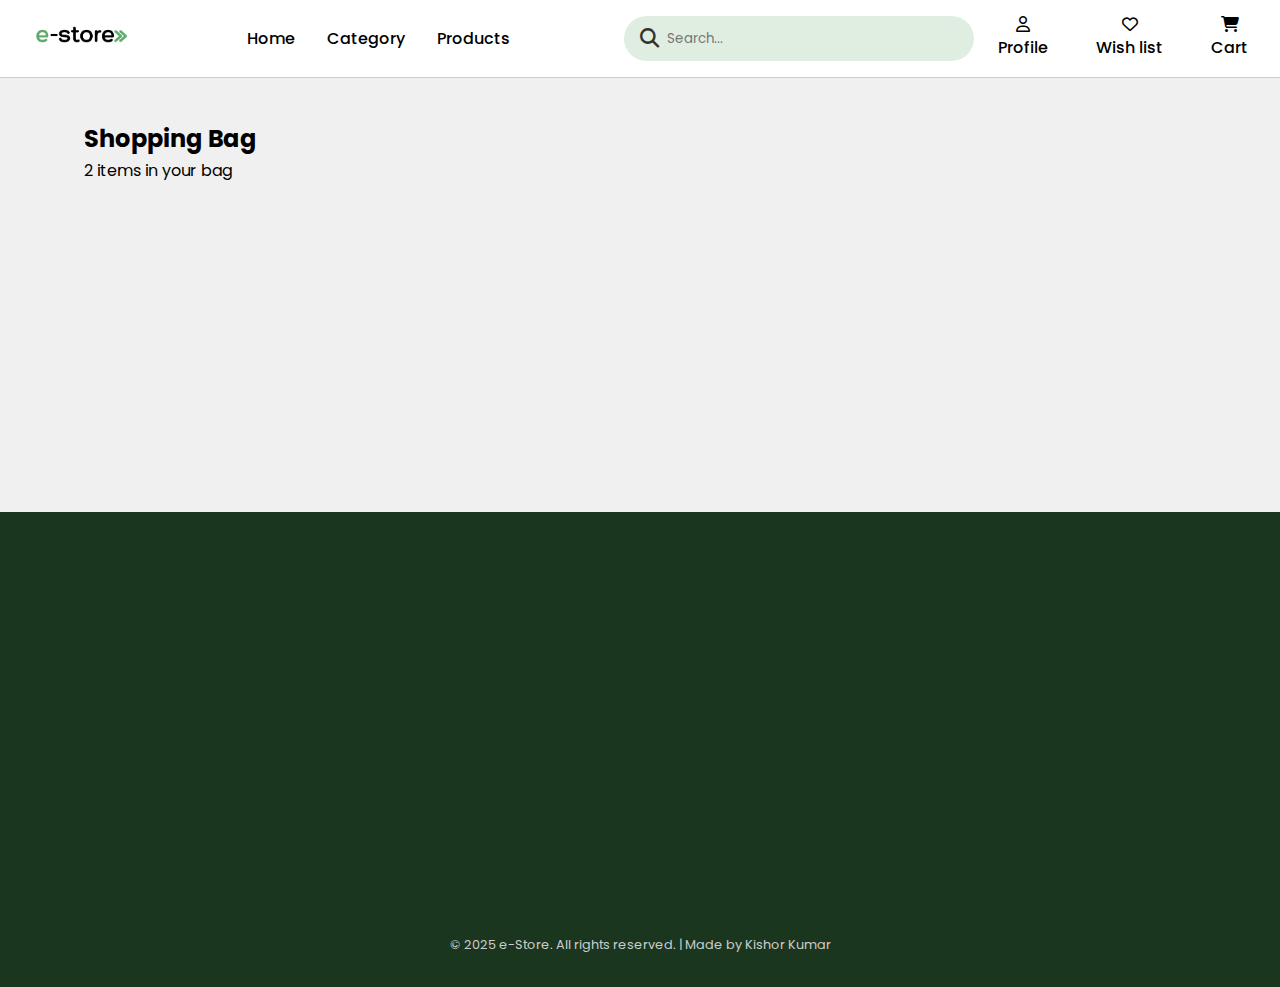
<file: checkOut.html>
<!DOCTYPE html>
<html lang="en">
  <head>
    <meta charset="UTF-8" />
    <meta name="viewport" content="width=device-width, initial-scale=1.0" />
    <link
      rel="stylesheet"
      href="https://cdnjs.cloudflare.com/ajax/libs/font-awesome/6.7.2/css/all.min.css"
      integrity="sha512-Evv84Mr4kqVGRNSgIGL/F/aIDqQb7xQ2vcrdIwxfjThSH8CSR7PBEakCr51Ck+w+/U6swU2Im1vVX0SVk9ABhg=="
      crossorigin="anonymous"
      referrerpolicy="no-referrer"
    />
    <link rel="stylesheet" href="./style/style.css" />
    <link rel="stylesheet" href="./style/checkOut.css" />
    <title>estore.com shopping cart</title>
  </head>
  <body>
    <!-- Header & nav section -->
    <header id="main-header">
      <div class="header-container">
        <div class="header-left">
          <i class="fa-solid fa-bars"></i>
          <div class="logo">
            <a href="index.html"><img src="./img/logo.png" alt="Logo" /></a>
          </div>
        </div>
        <nav class="nav-links">
          <ul>
            <li><a href="index.html">Home</a></li>
            <li><a href="#">Category</a></li>
            <li><a href="#">Products</a></li>
          </ul>
        </nav>
        <div class="header-right">
          <div class="search">
            <button type="submit" class="btn">
              <i class="fas fa-search"></i>
            </button>
            <input type="text" placeholder="Search..." />
          </div>

          <div class="user-actions">
            <div class="mobile-search">
              <i class="fas fa-search"></i>
            </div>

            <a href="#" class="profile"
              ><i class="fa-regular fa-user"></i>Profile</a
            >
            <a href="#" class="wish-list"
              ><i class="fa-regular fa-heart"></i>Wish list</a
            >
            <a href="checkOut.html" class="cart"
              ><span class="cart-items hiden"></span
              ><i class="fa-solid fa-cart-shopping"></i>Cart</a
            >
          </div>
        </div>
      </div>
    </header>
    <!-- cart product item section -->
    <section class="cart-section">
      <div class="left-section">
        <div class="sopping-header">
          <h2>Shopping Bag</h2>
          <p class="cart-items-count"><span>2 items</span> in your bag</p>
        </div>
        <div class="total-mobile">
          <div class="total">
            <h3>Subtotal <span>(2 items)</span>: $39.98</h3>
          </div>
          <button class="checkout-btn mobile-fixed-checkout">Checkout</button>
        </div>

        <div class="cart-container">
          <div class="product-header">
            <h3>Product</h3>
            <h3>Quantity</h3>
            <h3>Price</h3>
          </div>
          <div class="product-container"></div>

          <div class="cart-total">
            <h3>Subtotal <span>(2 items)</span>: $39.98</h3>
          </div>
        </div>
      </div>
      <div class="right-section"></div>
    </section>

    <!-- Footer section -->
    <section>
      <div class="tag-lines">
        <div class="professional">
          <i class="fa-solid fa-user-tie"></i>
          <h3>Professional Service</h3>
          <p>Efficient customer from passionate team</p>
        </div>
        <div>
          <i class="fa-solid fa-star"></i>
          <h3>Quality Products</h3>
          <p>We offer the best quality products in the market</p>
        </div>
        <div>
          <i class="fa-solid fa-headset"></i>
          <h3>24/7 Support</h3>
          <p>We are here to help you anytime, anywhere</p>
        </div>
        <div>
          <i class="fa-solid fa-lock"></i>
          <h3>Secure Payment</h3>
          <p>Your payment information is safe with us</p>
        </div>
      </div>
      <footer>
        <div class="footer-content">
          <div class="footer-card">
            <a href="#"><img src="./img/logo-white.png" alt="Logo" /></a>
            <div class="news-letter-subscription">
              <h3>Subscribe to our Newsletter</h3>
              <p>Get the latest updates and offers</p>
              <form action="#">
                <input type="email" placeholder="Enter your email" required />
                <button type="submit" class="btn">Subscribe</button>
              </form>
            </div>
            <div class="social-media">
              <ul>
                <li>
                  <a href="#"><i class="fab fa-facebook-f"></i></a>
                </li>
                <li>
                  <a href="#"><i class="fab fa-twitter"></i></a>
                </li>
                <li>
                  <a href="#"><i class="fab fa-instagram"></i></a>
                </li>
                <li>
                  <a href="#"><i class="fab fa-linkedin-in"></i></a>
                </li>
              </ul>
            </div>
          </div>
          <div class="footer-card support">
            <h3>Support</h3>
            <ul>
              <li><a href="#">Contact Us</a></li>
              <li><a href="#">About Us</a></li>
              <li><a href="#">FAQ</a></li>
              <li><a href="#">Shipping & Returns</a></li>
              <li><a href="#">Privacy Policy</a></li>
            </ul>
          </div>
          <div class="footer-card legal">
            <h3>Legal</h3>
            <ul>
              <li><a href="#">Terms of Service</a></li>
              <li><a href="#">Refund Policy</a></li>
              <li><a href="#">Cookie Policy</a></li>
              <li><a href="#">Accessibility Statement</a></li>
            </ul>
          </div>
          <div class="footer-card contact">
            <h3>Contact</h3>
            <div class="address">
              <i class="fa-solid fa-location-dot"></i>
              <p>123 E-store St, Shop City, SC 12345</p>
            </div>
            <div class="phone">
              <i class="fa-solid fa-phone"></i>
              <p>+1 (123) 456-7890</p>
            </div>
            <div class="email">
              <i class="fa-solid fa-envelope"></i>
              <p>help@estore.com</p>
            </div>
          </div>
        </div>
        <p class="copyright">
          &copy; 2025 e-Store. All rights reserved. | Made by Kishor Kumar
        </p>
      </footer>
    </section>
    <!-- Remove Confirmation Modal -->
    <div class="modal-overlay hidden" id="remove-modal">
      <div class="modal-box">
        <h3>Remove Item?</h3>
        <p>Are you sure you want to remove this item from your cart?</p>
        <div class="modal-actions">
          <button class="btn cancel-btn">Cancel</button>
          <button class="btn confirm-btn">Yes, Remove</button>
        </div>
      </div>
    </div>
    <script type="module" src="script/checkOut.js"></script>
  </body>
</html>
</file>
<file: style/style.css>
@import url("https://fonts.googleapis.com/css2?family=Poppins:ital,wght@0,100;0,200;0,300;0,400;0,500;0,600;0,700;0,800;0,900;1,100;1,200;1,300;1,400;1,500;1,600;1,700;1,800;1,900&display=swap");
* {
  margin: 0;
  padding: 0;
  font-family: "Poppins", sans-serif;
}

*,
*::before,
*::after {
  box-sizing: border-box;
}

html,
body {
  scroll-behavior: smooth;
  max-width: 100%;
  overflow-x: hidden;
}

body {
  font-family: "Poppins", sans-serif;
  font-size: 16px;
  line-height: 1.6;
  background-color: #f0f0f0;
  color: #333;
  width: 100%;
  margin: 0 auto;
  color: #000;
}

.added-to-cart {
  position: fixed;
  top: 90px;
  left: 50%;
  transform: translateX(-50%);
  padding: 6px 12px;
  background-color: rgba(40, 167, 69, 0.9); /* subtle green with opacity */
  color: #fff;
  font-size: 14px;
  border-radius: 30px;
  box-shadow: 0 8px 20px rgba(0, 0, 0, 0.1);
  z-index: 1000;
  display: none;
  opacity: 0;
  animation: slideUpFade 2s ease forwards;
}

@keyframes slideUpFade {
  0% {
    opacity: 0;
    transform: translateX(-50%) translateY(20px);
  }
  10%,
  90% {
    opacity: 1;
    transform: translateX(-50%) translateY(0);
  }
  100% {
    opacity: 0;
    transform: translateX(-50%) translateY(-10px);
  }
}

.show-intervel {
  display: block;
  animation: slideUpFade 2s ease forwards;
}

h1 {
  font-size: 2.5rem;
  font-weight: 700;
  margin-bottom: 1rem;
}
header {
  position: fixed;
  top: 0;
  left: 0;
  right: 0;
  align-items: center;
  background-color: #fff;
  padding: 1rem 2rem;
  border-bottom: 1px solid #ccc;
  z-index: 999;
  transition: top 0.3s ease-in-out;
}

.header-left {
  display: flex;
  align-items: center;
  gap: 1rem;
}

.header-container {
  display: flex;
  justify-content: space-between;
  align-items: center;
}

.logo img {
  width: 100px;
}

.nav-links ul {
  display: flex;
  gap: 2rem;
  list-style: none;
}

.nav-links ul.active {
  display: flex;
  flex-direction: column;
  position: absolute;
  top: 45px;
  left: 0;
  right: 0;
  width: 100%;
  background-color: #fff;
  padding: 1rem 0;
  align-items: center;
  gap: 1rem;
  z-index: 1000;
}

.header-left i {
  display: none;
}

.nav-links a {
  text-decoration: none;
  color: #000;
  font-weight: 500;
}

.nav-links a:hover {
  color: #5daa69;
}

.header-right {
  display: flex;
  align-items: center;
  gap: 1.5rem;
}

.search {
  display: flex;
  align-items: center;
  gap: 0.5rem;
  background-color: #dfeee1;
  border-radius: 1.5rem;
  padding: 0.5rem 1rem;
  width: 350px;
}

.search input {
  border: none;
  background-color: transparent;
  outline: none;
  width: 100%;
  margin-right: 20px;
}

.search .btn {
  background: transparent;
  border: none;
  cursor: pointer;
  color: #333;
  font-size: 1.2rem;
}

.mobile-search {
  display: none;
}

.mobile-search i {
  display: none;
}

.user-actions {
  position: relative;
  display: flex;
  flex-direction: row;
  justify-content: center;
  text-align: center;
  align-items: center;
  gap: 3rem;
}

.user-actions a {
  display: flex;
  flex-direction: column;
  align-items: center;
  text-decoration: none;
  text-align: center;
  color: #000;
  font-weight: 500;
}
.user-actions a:hover {
  color: #5daa69;
}

.user-actions a i {
  font-size: 1rem;
  margin-bottom: 0.2rem;
}

.cart {
  position: relative;
  display: flex;
  align-items: center;
  text-decoration: none;
  color: #000;
}

.cart span {
  position: absolute;
  top: -8px;
  right: 15px;
  background-color: #5daa69;
  color: #fff;
  padding: 1px 7px;
  border-radius: 50%;
  font-size: 0.8rem;
}

.hiden {
  display: none;
}

.hero {
  position: relative;
  max-width: 90%;
  height: 500px;
  margin: 70px auto 1rem auto;
  border-radius: 15px;
  overflow: hidden;
}

.hero.in-view {
  opacity: 1;
  transform: translateX(0);
}

.hero .swiper {
  width: 100%;
  height: 100%;
}

.hero .swiper-slide {
  width: 100%;
  height: 100%;
  /* display: flex;
  align-items: flex-start; */
}

.hero .swiper-slide picture {
  display: block;
  width: 100%;
  height: 100%;
}

.hero .swiper-slide img {
  width: 100%;
  height: 100%;
  object-fit: cover;
  object-position: center;
  display: block;
  border-radius: 15px;
}
#swiper-image .swiper-pagination {
  position: absolute;
  bottom: 50px;
  left: 50%;
  transform: translateX(-50%);
  z-index: 1001;
}

#swiper-image .swiper-pagination-bullet {
  background-color: #ccc;
  opacity: 0.7;
  width: 10px;
  height: 10px;
}
#swiper-image .swiper-pagination-bullet-active {
  background-color: #4caf50;
  opacity: 1;
  width: 13px;
  height: 13px;
  align-items: center;
}

.featured-products {
  max-width: 90%;
  margin: 2rem auto;
  margin-top: 1rem;
}

.featured-header {
  display: flex;
  justify-content: space-between;
  align-items: center;
  margin-bottom: 0.1rem;
}

.featured-header h2 {
  font-size: 1.5rem;
  font-weight: 600;
}

.swiper-container-wrap {
  position: relative;
}

.swiper {
  padding: 1rem 0 2.5rem; /* leave room for bullets */
}

.swiper-slide {
  width: auto;
  display: flex;
  justify-content: center;
}

.product-card {
  background-color: #fff;
  border: 1px solid #ddd;
  border-radius: 10px;
  padding: 1rem;
  text-align: center;
  width: 150px;
  box-shadow: 0 2px 8px rgba(0, 0, 0, 0.05);
}

.product-card:hover {
  transform: translateY(-8px);
  box-shadow: 0 4px 12px rgba(0, 0, 0, 0.1);
}

.product-card img {
  width: 100%;
  border-radius: 8px;
  margin-bottom: 10px;
}

.product-card h3 {
  font-size: 0.82rem;
  font-weight: 500;
  margin: 0;
}

/* Swiper Button Styling */
.swiper-button-next,
.swiper-button-prev {
  width: 30px;
  height: 30px;
  font-size: 16px;
  top: 50%;
  transform: translateY(-50%);
  background: #fff;
  border-radius: 50%;
  color: #4caf50;
  box-shadow: 0 1px 4px rgba(0, 0, 0, 0.1);
  display: flex;
  align-items: center;
  justify-content: center;
  opacity: 0.6;
  filter: blur(0.5px); /* Subtle blur for inactive state */
  transition: all 0.3s ease;
}

.swiper-button-next:hover,
.swiper-button-prev:hover {
  opacity: 1;
  filter: blur(0);
}

.swiper-button-next::after {
  font-family: "Font Awesome 6 Free";
  content: "\f105"; /* fa-chevron-right */
  font-weight: 600;
  font-size: 1.2rem;
}

.swiper-button-prev::after {
  font-family: "Font Awesome 6 Free";
  content: "\f104"; /* fa-chevron-left */
  font-weight: 600;
  font-size: 1.2rem;
}

/* White pagination bullets */
.swiper-pagination {
  text-align: center;
  bottom: 0;
}

.swiper-pagination-bullet {
  background-color: #ccc;
  opacity: 0.7;
  width: 8px;
  height: 8px;
}

.swiper-pagination-bullet-active {
  background-color: #4caf50;
  opacity: 1;
  width: 12px;
  height: 12px;
  border-radius: 50%;
}

@media (max-width: 800px) {
  .swiper-button-next,
  .swiper-button-prev {
    /* top: 50%;
    width: 26px;
    height: 26px;
    font-size: 13px; */
    display: none !important; /* Hide buttons on smaller screens */
  }
}

.new-arrivals-section {
  position: relative;
  max-width: 90%;
  margin: 2rem auto;
}
.new-arrivals-section h2 {
  font-size: 1.5rem;
  font-weight: 600;
  margin-bottom: 0.8rem;
}

.new-arrival-grid {
  display: grid;
  grid-template-columns: repeat(auto-fill, minmax(200px, 1fr));
  gap: 1.2rem;
  margin: auto;
}

.new-arrival-card {
  position: relative;
  background-color: #f9f9f9;
  border: 1px solid #ddd;
  border-radius: 10px;
  padding: 0.5rem 0.5rem;
  text-align: center;
  opacity: 0;
  transform: translateY(50px);
  transition: all 0.15s ease-out;
}

.product-card.in-view,
.new-arrival-card.in-view {
  opacity: 1;
  transform: translateY(0);
}

.new-arrival-card:hover {
  transform: translateY(-1px);
  box-shadow: 0 8px 8px rgba(0, 0, 0, 0.1);
}
.new-arrival-card .favourite-icon {
  position: absolute;
  top: 10px;
  right: 10px;
  font-size: 1.5rem;
  cursor: pointer;
}
.new-arrival-card .favourite-btn {
  background-color: #ddd;
  padding: 0.2rem;
  border-radius: 50%;
  border: none;
  color: #333;
  cursor: pointer;
}

.new-arrival-card .discount {
  position: absolute;
  top: 100px;
  left: 10px;
  background-color: #36454f;
  color: #fff;
  padding: 0.2rem 0.5rem;
  border-radius: 5px;
  font-size: 0.8rem;
}

.hidden {
  display: none;
}

.new-arrival-card img {
  width: 100px;
  border-radius: 10px;
}

.new-arrival-card .btn {
  background-color: #4caf50;
  color: #fff;
  padding: 0.2rem 0.7rem;
  border-radius: 20px;
  border: none;
  cursor: pointer;
  font-size: 0.8rem;
  margin-top: 10px;
  transition: background-color 0.3s ease;
}
.new-arrival-card .btn:hover {
  background-color: #45a049;
}

.product-banner {
  max-width: 90%;
  margin: 2rem auto;
  text-align: center;
  position: relative;
  overflow: hidden;
  border-radius: 10px;
  padding: 1rem;
  opacity: 0;
  transform: translateX(50px);
  transition: transform 0.25s ease, box-shadow 0.1s ease, opacity 0.1s ease;
}
.product-banner.in-view {
  opacity: 1;
  transform: translateX(0);
}

.product-banner img {
  width: 1100px;
  border-radius: 10px;
  height: 300px;
  object-fit: cover;
  display: block;
  margin: 0 auto;
}

.product-banner img:hover {
  transform: scale(1.05);
  transition: transform 0.3s ease;
}

.top-rated-products {
  max-width: 90%;
  margin: 2rem auto;
}

.top-rated-products h2 {
  font-size: 1.5rem;
  font-weight: 600;
  margin-bottom: 0.8rem;
}

.top-rated-products .top-rated-grid {
  display: grid;
  grid-template-columns: repeat(auto-fill, minmax(200px, 1fr));
  gap: 1.2rem;
  margin: auto;
}

.top-rated-products .top-rated-card {
  background-color: #f9f9f9;
  border: 1px solid #ddd;
  border-radius: 10px;
  padding: 0.5rem 0.5rem;
  text-align: center;
  opacity: 0;
  transform: translateY(50px);
  transition: all 0.15s ease-out;
}

.top-rated-products .top-rated-card.in-view {
  opacity: 1;
  transform: translateY(0);
}

.top-rated-products .top-rated-card:hover {
  transform: translateY(-1px);
  box-shadow: 0 8px 8px rgba(0, 0, 0, 0.1);
}

.top-rated-products .top-rated-card img {
  width: 100px;
  border-radius: 10px;
}
.top-rated-products .top-rated-card .btn {
  background-color: #4caf50;
  color: #fff;
  padding: 0.2rem 0.7rem;
  border-radius: 20px;
  border: none;
  cursor: pointer;
  font-size: 0.8rem;
  margin-top: 10px;
  transition: background-color 0.3s ease;
}
.top-rated-products .top-rated-card .btn:hover {
  background-color: #45a049;
}

.star-rating span {
  color: gold;
  font-size: 1.2rem;
}

.tag-lines {
  display: flex;
  justify-content: space-between;
  align-items: center;
  max-width: 90%;
  margin: 4rem auto 1rem;
  text-align: center;
  opacity: 0;
  transform: translateY(50px);
  transition: transform 0.25s ease, box-shadow 0.1s ease, opacity 0.1s ease;
}

.tag-lines h3 {
  font-size: 1rem;
  font-weight: 600;
  margin-bottom: 0.5rem;
}
.tag-lines.in-view {
  opacity: 1;
  transform: translateY(0);
}

.tag-lines i {
  font-size: 2rem;
  color: #9ecca5;
  margin-right: 0.5rem;
}

.tag-lines h3 {
  font-size: 0.8rem;
  font-weight: 600;
  margin-left: 0.5rem;
}

.tag-lines p {
  font-size: 0.8rem;
  color: #555;
}

footer {
  background-color: #1a361f;
  color: #fff;
  padding: 2rem 0;
  margin-top: 2rem;
}

.footer-content {
  display: flex;
  justify-content: space-around;
  width: 90%;
  margin: 0 auto;
  gap: 2rem;
  padding: 2.5rem 0;
}

.footer-card img {
  width: 100px;
  margin-bottom: 1rem;
}
.footer-card {
  color: #fff;
  opacity: 0;
  transform: translateX(-50px);
  transition: transform 0.25s ease, box-shadow 0.1s ease, opacity 0.1s ease;
}

.footer-card.in-view {
  opacity: 1;
  transform: translateX(0);
}

.footer-card .news-letter-subscription {
  display: flex;
  flex-direction: column;
  gap: 0.5rem;
  margin-top: 1rem;
}

.footer-card .news-letter-subscription h3 {
  font-size: 1.2rem;
  font-weight: 600;
}

.footer-card .news-letter-subscription p {
  font-size: 0.9rem;
  color: #ccc;
}
.footer-card .news-letter-subscription input {
  padding: 0.5rem;
  border-radius: 5px;
  border: none;
  font-size: 1rem;
}
.footer-card .news-letter-subscription button {
  padding: 0.5rem 1rem;
  border-radius: 5px;
  border: none;
  background-color: #4caf50;
  color: #fff;
  font-size: 1rem;
  cursor: pointer;
  margin-top: 5px;
}
.footer-card .news-letter-subscription button:hover {
  background-color: #45a049;
}

.social-media ul {
  display: flex;
  justify-content: start;
  align-items: center;
  gap: 1rem;
  list-style: none;
  padding: 10px 0;
  margin: 10px 0;
}
.social-media a {
  color: #fff;
  font-size: 1.5rem;
  text-decoration: none;
}
.social-media a:hover {
  color: #5daa69;
}

.support h3 {
  font-size: 1.2rem;
  font-weight: 600;
  margin-bottom: 1rem;
}

.support ul {
  list-style: none;
  padding: 0;
}
.support ul li {
  font-size: 0.9rem;
  color: #ccc;
  margin-bottom: 0.3rem;
}
.support ul li a {
  color: #fff;
  text-decoration: none;
}

.legal h3 {
  font-size: 1.2rem;
  font-weight: 600;
  margin-bottom: 1rem;
}

.legal ul {
  list-style: none;
  padding: 0;
}
.legal ul li {
  font-size: 0.9rem;
  color: #ccc;
  margin-bottom: 0.3rem;
}
.legal ul li a {
  color: #fff;
  text-decoration: none;
}

.contact {
  display: flex;
  flex-direction: column;
  align-items: center;
  text-align: center;
  margin-top: 2rem;
  color: #fff;
}
.contact h3 {
  font-size: 1.2rem;
  font-weight: 600;
  margin-bottom: 1rem;
}

.address {
  display: flex;
  align-items: center;
  gap: 0.5rem;
  margin-bottom: 0.3rem;
}
.phone {
  display: flex;
  align-items: center;
  gap: 0.5rem;
  margin-bottom: 0.3rem;
}
.email {
  display: flex;
  align-items: center;
  gap: 0.5rem;
}
input[type="email"] {
  width: 100%;
}

footer .copyright {
  text-align: center;
  font-size: 0.8rem;
  color: #ccc;
  margin-top: 1rem;
}

@media (max-width: 1200px) {
  .hero {
    height: 350px;
  }
}

@media (max-width: 1100px) {
  .nav-links ul {
    flex-direction: column;
    position: absolute;
    top: 45px;
    left: 0;
    right: 0;
    justify-content: center;
    align-items: center;
    background-color: #fff;
    width: 100%;
    padding: 1rem 0;
    display: none;
  }

  .header-left i {
    display: block;
    font-size: 1.5rem;
    cursor: pointer;
  }
}

@media (max-width: 1024px) {
  .product-banner {
    height: 280px;
  }

  .product-banner img {
    width: 100%;
    height: 100%;
    object-fit: cover;
  }
}

@media (max-width: 920px) {
  .hero {
    height: 300px;
  }
}

@media (max-width: 820px) {
  .search {
    max-width: 200px;
  }

  .nav-links ul {
    flex-direction: column;
    position: absolute;
    top: 45px;
    left: 0;
    right: 0;
    width: 100%;
    justify-content: center;
    align-items: center;
    background-color: #fff;
    padding: 1rem 0;
    display: none;
  }

  .header-container a {
    font-size: 0.9rem;
  }

  .user-actions a {
    font-size: 0;
  }

  .user-actions a i {
    font-size: 1.2rem;
    margin-bottom: 0;
  }
}

@media (max-width: 768px) {
  .hero {
    height: 250px;
    margin-top: 80px;
  }
}

@media (max-width: 700px) {
  .logo img {
    width: 80px;
  }

  .user-actions {
    gap: 1rem;
  }
}

@media (max-width: 600px) {
  .search {
    display: none;
    max-width: none;
  }

  .mobile-search {
    display: block;
  }

  .mobile-search i {
    display: block;
    font-size: 1rem;
    margin-top: 5px;
    cursor: pointer;
    color: #333;
  }

  /* When .search has .active in mobile, show it below header */
  .search.active {
    display: flex;
    position: absolute;
    top: 60px; /* adjust as needed below header */
    left: 0;
    right: 0;
    width: 90%;
    margin: 0 auto;
    padding: 0 1rem;
    background-color: #dfeee1;
    border: 1px solid #ccc;
    z-index: 999;
    justify-content: center;
    gap: 0.5rem;
  }

  .search input {
    width: 100%;
    padding: 0.5rem;
    border-radius: 1.5rem;
    font-size: 1rem;
    outline: none;
  }

  .search .btn {
    background: transparent;
    border: none;
    cursor: pointer;
    font-size: 1.2rem;
    color: #333;
  }

  .featured-products {
    margin: auto;
  }
  .hero {
    height: 250px;
    margin-top: 70px;
  }

  #swiper-image .swiper-pagination-bullet {
    width: 8px;
    height: 8px;
  }

  #swiper-image .swiper-pagination-bullet-active {
    width: 10px;
    height: 10px;
  }

  .swiper-pagination {
    bottom: 20px;
  }

  .featured-header {
    flex-direction: column;
    align-items: center;
  }

  .product-card img {
    width: 80px;
  }

  /* .product-card h3 {
    font-size: 0.7rem;
  } */
  .new-arrivals-section {
    margin-top: 1rem;
  }
  .new-arrivals-section h2 {
    text-align: center;
    font-size: 1.5rem;
    margin-top: 10px;
  }
  .new-arrival-grid {
    grid-template-columns: repeat(auto-fill, minmax(150px, 1fr));
  }
  .new-arrival-card img {
    width: 80px;
  }
  .new-arrival-card .btn {
    padding: 0.2rem 0.5rem;
    font-size: 0.9rem;
  }
  .product-banner {
    height: 150px;
  }
  .product-banner img {
    width: 100%;
    height: 100%;
    object-fit: cover;
    object-position: center;
  }
  .product-banner img:hover {
    transform: scale(1.05);
    transition: transform 0.3s ease;
  }
  .top-rated-products h2 {
    text-align: center;
    font-size: 1.5rem;
    margin-top: 10px;
  }
  .top-rated-products .top-rated-grid {
    grid-template-columns: repeat(auto-fill, minmax(150px, 1fr));
  }
  .top-rated-products .top-rated-card img {
    width: 80px;
  }
  .top-rated-products .top-rated-card .btn {
    padding: 0.2rem 0.5rem;
    font-size: 0.9rem;
  }
  .tag-lines {
    flex-direction: column;
    align-items: center;
  }
  .tag-lines h3 {
    font-size: 0.9rem;
  }

  .tag-lines p {
    font-size: 0.8rem;
  }
  footer .footer-content {
    flex-direction: column;
    align-items: center;
  }
  .footer-card {
    width: 100%;
    text-align: center;
  }
  .footer-card img {
    width: 80px;
  }
  .footer-card .news-letter-subscription input {
    width: 100%;
    padding: 0.5rem;
  }
  .footer-card .news-letter-subscription button {
    width: 100%;
    padding: 0.5rem;
  }
  .social-media ul {
    justify-content: center;
    align-items: center;
  }
  .social-media ul li {
    margin-bottom: 0.5rem;
  }
  .support ul li {
    font-size: 0.8rem;
  }
  .legal ul li {
    font-size: 0.8rem;
  }
  .contact {
    text-align: center;
  }
  .contact h3 {
    font-size: 1rem;
  }
  .address,
  .phone,
  .email {
    font-size: 0.8rem;
    margin-bottom: 0.5rem;
  }
  footer .copyright {
    font-size: 0.6rem;
  }
}

@media (max-width: 500px) {
  .hero {
    height: 200px;
    margin-top: 60px;
    margin-bottom: 0;
  }
  .product-card h3 {
    font-size: 0.6rem;
  }
}

@media (max-width: 375px) {
  /* .product-card h3 {
    font-size: 0.6rem;
  } */
  .hero {
    height: 180px;
  }
  .swiper-pagination {
    bottom: 80px;
  }
}
</file>
<file: style/checkOut.css>
body {
  background-color: #f0f0f0;
}

.cart-section {
  display: flex;
  justify-content: space-between;
  width: 90%;
  margin: auto;
  margin-top: 100px;
  padding: 20px;
  gap: 20px;
}

.left-section {
  max-width: 1100px;
  width: 100%;
}

.cart-item img {
  width: 100px;
}

.cart-container {
  display: flex;
  flex-direction: column;
  align-items: center;
  background-color: #fff;
  margin-top: 20px;
  padding: 20px;
  border-radius: 15px;
  box-shadow: 0 4px 8px rgba(0, 0, 0, 0.1);
  width: 100%;
  opacity: 0;
  transform: translateX(-50px);
  transition: all 0.15s ease-out;
}

.cart-container.in-view {
  opacity: 1;
  transform: translateX(0);
}

.product-header {
  display: grid;
  grid-template-columns: 1fr 1fr 1fr; /* Product, Quantity, Price */
  width: 100%;
  padding: 0 10px;
  border-bottom: 1px solid #ccc;
  margin-bottom: 15px;
}

.product-header h3 {
  text-align: right;
  font-size: 0.85rem;
  color: #444;
  font-weight: normal;
  opacity: 90%;
  margin: 0;
}

.cart-item {
  display: grid;
  grid-template-columns: 100px 2fr 2fr 2fr; /* Image, Details, Quantity, Price */
  gap: 1rem;
  padding: 10px 10px 15px;
  width: 100%;
  align-items: center;
  border-bottom: 1px solid #ccc;
}

.product-details {
  display: flex;
  flex-direction: column;
  justify-content: space-between;
}

.item-header p {
  margin: 0;
  font-size: 1rem;
  color: #333;
}

.item-info {
  font-size: 0.9rem;
  color: #666;
  margin-top: 10px;
}

.quantity {
  display: flex;
  justify-content: space-between;
  align-items: center;
  justify-self: end;
  text-align: right;
  border: 1px solid #ccc;
  border-radius: 20px;
  padding: 3px 10px;
  width: 100px;
  outline: #4caf50;
  box-shadow: 2px 4px 8px rgba(0, 0, 0, 0.1);
}

.quantity:focus-within {
  border-color: #4caf50;
}

.quantity button {
  border: none;
  cursor: pointer;
  background-color: transparent;
  transition: background-color 0.2s ease;
}

.quantity .increase:hover {
  color: #4caf50;
}

.quantity .decrease:hover {
  color: #f44336;
}

.quantity button:disabled {
  opacity: 0.5;
  cursor: not-allowed;
}

/* .quantity input {
  width: 60px;
  padding: 4px;
  margin-top: 4px;
} */

.price {
  text-align: right;
  font-weight: bold;
}

.product-details button {
  background-color: transparent;
  color: #e74c3c;
  border: none;
  cursor: pointer;
  margin: 10px 0;
  font-size: 0.8rem;
  transition: color 0.2s ease;
  font-weight: bold;
}

.product-details button:hover {
  color: #c0392b;
}

.cart-total {
  display: flex;
  justify-content: end;
  width: 100%;
  font-weight: bold;
}

.right-section {
  display: flex;
  flex-direction: column;
  align-items: center;
  background-color: #fff;
  padding: 20px;
  border-radius: 15px;
  box-shadow: 0 4px 8px rgba(0, 0, 0, 0.1);
  width: 400px;
  max-width: 100%;
  height: 100%;
  margin-top: 80px;
  opacity: 0;
  transform: translateX(50px);
  transition: all 0.15s ease-out;
}

.right-section.in-view {
  opacity: 1;
  transform: translateX(0);
}
.right-section h2 {
  margin-bottom: 20px;
}

.summary-container {
  display: flex;
  flex-direction: column;
  width: 100%;
  padding: 10px;
}

.summary-item {
  display: flex;
  justify-content: space-between;
  padding: 5px 0;
  margin-bottom: 10px;
}

.summary-item p {
  font-size: 0.9rem;
  font-weight: bold;
}

.summary-item .title {
  font-weight: normal;
  font-size: 0.85rem;
  color: #333;
}

/* .summary-item .value {
  font-size: 0.85rem;
} */

.summary-item .discount {
  color: #e74c3c;
}

.summary-item .total {
  font-size: 1.2rem;
}

.checkout-btn {
  margin-top: 10px;
  background-color: #4caf50;
  color: white;
  border: none;
  padding: 10px 20px;
  border-radius: 25px;
  cursor: pointer;
  width: 100%;
  font-size: 1rem;
  transition: background-color 0.3s;
}
.checkout-btn:hover {
  background-color: #45a049;
}

.action .remove-btn {
  background-color: transparent;
  color: #e74c3c;
  border: none;
  cursor: pointer;
  font-size: 0.8rem;
  transition: color 0.2s ease;
}

.mobile-only {
  display: none;
}

.total-mobile {
  display: flex;
  flex-direction: column;
  align-items: center;
  justify-content: space-between;
  width: 100%;
  padding: 10px;
  background-color: #fff;
  border-radius: 10px;
  margin-top: 20px;
  box-shadow: 0 2px 4px rgba(0, 0, 0, 0.1);
  font-size: 1rem;
  display: none;
}

.empty {
  display: none;
}

.cart-empty {
  display: flex;
  flex-direction: column;
  align-items: center;
  justify-content: center;
  width: 100%;
  text-align: center;
  padding: 20px;
  margin-top: 20px;
  font-size: 1.2rem;
}

.cart-empty i {
  font-size: 5rem;
  color: #4caf50;
  opacity: 50%;
  margin-bottom: 10px;
}

.discount-note {
  font-size: 0.8rem;
  color: #4caf50;
  display: block;
  margin-top: 5px;
  text-align: center;
}

/* Modal Overlay */
.modal-overlay {
  position: fixed;
  top: 0;
  left: 0;
  width: 100%;
  height: 100vh;
  background: rgba(0, 0, 0, 0.6);
  display: flex;
  align-items: center;
  justify-content: center;
  z-index: 1000;

  /* Animation support */
  opacity: 0;
  pointer-events: none;
  transition: opacity 0.3s ease;
}

/* Show modal with fade-in */
.modal-overlay.show {
  opacity: 1;
  pointer-events: auto;
}

/* Modal Box */
.modal-box {
  background: #ffffff;
  border-radius: 16px;
  padding: 2rem;
  max-width: 420px;
  width: 90%;
  box-shadow: 0 12px 30px rgba(0, 0, 0, 0.25);
  transform: translateY(-20px);
  transition: transform 0.3s ease, opacity 0.3s ease;
  opacity: 0;
}

.modal-overlay.show .modal-box {
  transform: translateY(0);
  opacity: 1;
}

/* Modal Title and Text */
.modal-box h3 {
  font-size: 1rem;
  margin-bottom: 0.5rem;
  color: #222;
}

.modal-box p {
  font-size: 0.8rem;
  color: #555;
  margin-bottom: 1.5rem;
  line-height: 1.4;
}

/* Modal Buttons */
.modal-actions {
  display: flex;
  justify-content: space-between;
  gap: 1rem;
  flex-wrap: wrap;
}

.modal-actions .btn {
  flex: 1 1 auto;
  padding: 0.5rem 1rem;
  border: none;
  border-radius: 8px;
  font-weight: 600;
  cursor: pointer;
  font-size: 0.8rem;
  transition: background 0.2s ease;
}

.cancel-btn {
  background: #f0f0f0;
  color: #333;
}

.cancel-btn:hover {
  background: #e0e0e0;
}

.confirm-btn {
  background: #e74c3c;
  color: #fff;
}

.confirm-btn:hover {
  background: #c0392b;
}

@media (max-width: 1200px) {
  .cart-section {
    width: 95%;
  }
  .cart-item {
    grid-template-columns: 100px 2fr 1fr 1fr;
  }
  .cart-item img {
    width: 80px;
  }
  .product-details {
    font-size: 0.9rem;
  }
  .product-details h3 {
    font-size: 1rem;
  }
  .product-details p {
    font-size: 0.8rem;
  }
  .quantity {
    width: 80px;
    padding: 2px 8px;
  }
  .quantity input {
    width: 50px;
    padding: 2px;
  }
  .price {
    font-size: 0.9rem;
  }
  .right-section {
    width: 350px;
    height: 100%;
  }

  .right-section h2 {
    font-size: 1.2rem;
  }

  .right-section p {
    font-size: 0.7rem;
  }

  .summary-item .total {
    font-size: 1rem;
  }
}

@media (max-width: 1000px) {
  .cart-section {
    flex-direction: column;
    align-items: center;
    margin-top: 60px;
  }
  .right-section {
    display: none;
  }
  .total-mobile {
    display: flex;
    flex-direction: column;
    align-items: center;
    justify-content: space-between;
    width: 100%;
    padding: 10px;
    background-color: #fff;
    border-radius: 10px;
    margin-top: 20px;
    box-shadow: 0 2px 4px rgba(0, 0, 0, 0.1);
    font-size: 1rem;
    opacity: 0;
    transform: translateX(50px);
    transition: all 0.15s ease-out;
  }

  .total-mobile.in-view {
    opacity: 1;
    transform: translateX(0);
  }

  .sopping-header {
    display: none;
  }
  .cart-total {
    display: none;
  }
}

@media (max-width: 800px) {
  .price {
    display: none;
  }

  .item:nth-of-type(2) {
    grid-column-start: 2;
    grid-column-end: 3;
  }

  .mobile-only {
    display: block;
    margin-top: 20px;
    font-size: 1.2rem;
    color: #333;
  }

  .left-section {
    width: 100%;
  }

  .cart-container {
    padding: 15px;
    margin-top: 15px;
  }

  .cart-container.in-view {
    display: flex;
    justify-content: start;
    align-items: start;
  }

  .right-section {
    display: none;
  }

  .cart-total {
    justify-content: center;
    font-size: 1rem;
    margin-top: 20px;
  }

  .product-header {
    display: none;
  }

  .cart-item {
    grid-template-columns: 100px 1fr 1fr; /* Image, Details, Quantity */
    grid-template-areas:
      "image details details"
      "image details details"
      "action quantity quantity";
  }

  .cart-item img {
    grid-area: image;
  }

  .product-details {
    grid-area: details;
  }

  .quantity {
    grid-area: quantity;
    justify-self: start;
    align-self: center;
  }
  .action {
    grid-area: action;
    justify-self: center;
    align-self: center;
  }
}
/* Responsive Tweaks */
@media (max-width: 600px) {
  .modal-box {
    max-width: 300px;
    width: 90%;
    padding: 1rem;
  }

  .modal-box h3 {
    font-size: 1rem;
  }

  .modal-box p {
    font-size: 0.7rem;
  }

  .modal-actions .btn {
    font-size: 0.7rem;
  }
}

@media (max-width: 400px) {
  .total-mobile h3 {
    font-size: 1rem;
  }
}
</file>
